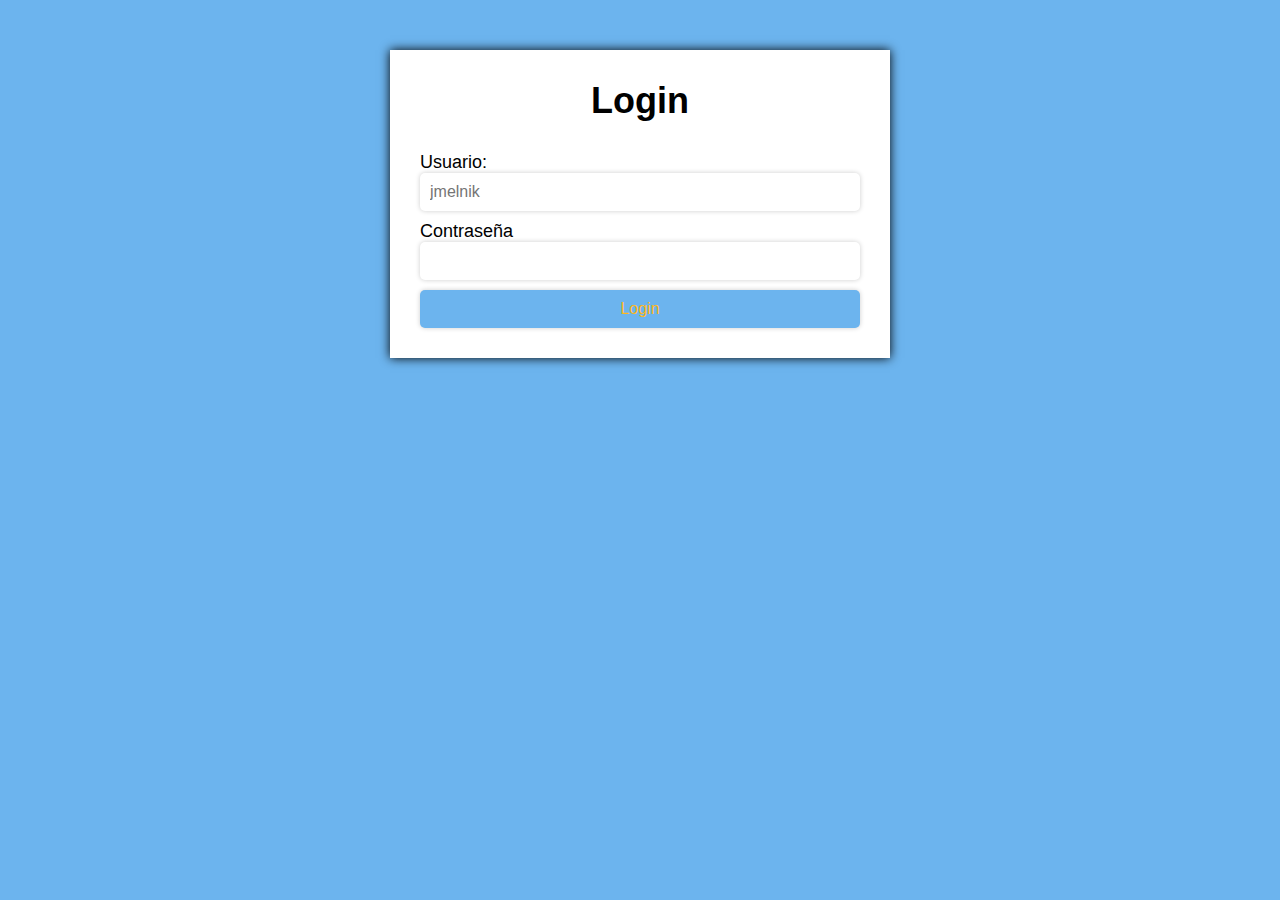
<file: front/Login/index.html>
<!DOCTYPE html>
<html lang="en">

<head>
    <meta charset="UTF-8">
    <meta name="viewport" content="width=device-width, initial-scale=1.0">
    <link rel="stylesheet" href="style.css">
    <title>Login</title>
</head>

<body>
    <main>
        <div class="container">
            <h1>Login</h1>
            <form id="loginForm">
                <div containerform>
                    <label for="usuario">Usuario:</label>
                    <input type="text" id="username" name="username" placeholder="jmelnik">
                    <small></small>
                </div>
                <div containerform>
                    <label for="contraseña">Contraseña</label>
                    <input type="password" name="contraseña" id="contraseña" placeholder="">
                    <small></small>
                </div>
                <input type="submit" value="Login">
            </form>
        </div>
    </main>
    <script src="script.js"></script>
</body>

</html>
</file>
<file: front/Login/style.css>
* {
  margin: 0px;
  padding: 0px;
  box-sizing: border-box;
  font-family: sans-serif;
}
body {
  background-color: #6cb4ee;
}
.container {
  margin: 50px auto;
  max-width: 500px;
  background: #fff;
  padding: 30px;
  box-shadow: 0px 0px 10px 0px rgb(0, 0, 0, 5);
}
h1 {
  text-align: center;
  font-size: 36px;
  margin-bottom: 30px;
}

form {
  display: flex;
  flex-direction: column;
}

label {
  font-size: 18px;
  margin-bottom: 3px;
}

input[type="text"],
input[type="password"] {
  padding: 10px;
  margin-bottom: 10px;
  border: none;
  border-radius: 5px;
  font-size: 16px;
  width: 100%;
  box-shadow: 0px 0px 5px 0px rgb(0, 0, 0, 0.2);
}

input[type="submit"] {
  padding: 10px;
  border: none;
  border-radius: 5px;
  font-size: 16px;
  box-shadow: 0px 0px 5px 0px rgb(0, 0, 0, 0.2);
  background-color: #6cb4ee;
  color: #ffb81c;
}

input[type="submit"]:hover {
  background-color: #222831;
  color: #ffb81c;
  transition: 500ms;
}

.containerform-error small {
  color: red;
  font-family: sans-serif;
}

.containerform-error input {
  color: red;
  border-color: red;
}
</file>
